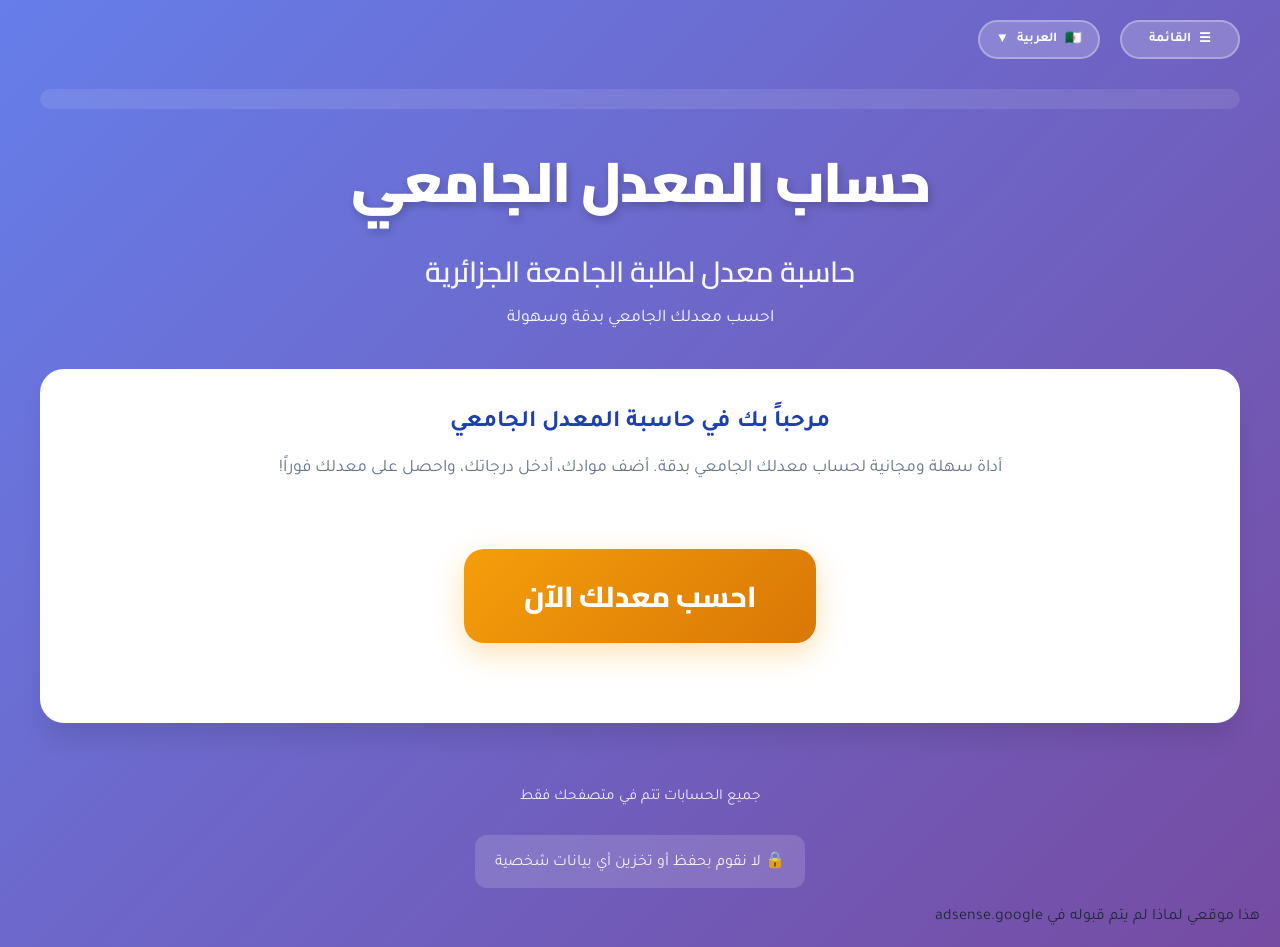
<file: index.html>
<!DOCTYPE html>
<html lang="ar" dir="rtl">
<head>
  <meta charset="UTF-8">
  <meta name="viewport" content="width=device-width, initial-scale=1.0">

  <title>حساب المعدل الجامعي بدقة | حاسبة معدل لطلبة الجامعة</title>

  <meta name="description"
        content="احسب معدلك الجامعي بسهولة ودقة حسب النظام الجامعي الجزائري. حاسبة معدل مجانية بدون تسجيل لطلبة الجامعة." />

  <meta name="keywords"
        content="حساب المعدل الجامعي, حاسبة المعدل الجامعي, حساب المعدل الجامعي الجزائر" />

  <meta name="robots" content="index, follow">

  <link rel="canonical" href="https://webetud.netlify.app/">

  <!-- Google Analytics -->
  <script async src="https://www.googletagmanager.com/gtag/js?id=G-VDDR0VK9GE"></script>
  <script>
      window.dataLayer = window.dataLayer || [];
      function gtag(){dataLayer.push(arguments);}
      gtag('js', new Date());
      gtag('config', 'G-VDDR0VK9GE');
  </script>
  <!-- Google Ads -->
  <script async src="https://pagead2.googlesyndication.com/pagead/js/adsbygoogle.js?client=ca-pub-7815335520625600"
   crossorigin="anonymous"></script>
  <link rel="preconnect" href="https://fonts.googleapis.com">
  <link rel="preconnect" href="https://fonts.gstatic.com" crossorigin>
  <link href="https://fonts.googleapis.com/css2?family=Tajawal:wght@300;400;500;700;800&family=Cairo:wght@300;400;600;700;900&display=swap" rel="stylesheet">
    <style>
        :root {
            --primary: #1e40af;
            --primary-dark: #1e3a8a;
            --primary-light: #3b82f6;
            --secondary: #0891b2;
            --accent: #f59e0b;
            --success: #10b981;
            --danger: #ef4444;
            --warning: #f59e0b;
            --bg-main: #f8fafc;
            --bg-card: #ffffff;
            --text-primary: #1e293b;
            --text-secondary: #64748b;
            --border: #e2e8f0;
            --shadow-sm: 0 1px 2px 0 rgb(0 0 0 / 0.05);
            --shadow-md: 0 4px 6px -1px rgb(0 0 0 / 0.1);
            --shadow-lg: 0 10px 15px -3px rgb(0 0 0 / 0.1);
            --shadow-xl: 0 20px 25px -5px rgb(0 0 0 / 0.1);
        }

        * {
            margin: 0;
            padding: 0;
            box-sizing: border-box;
        }

        body {
            font-family: 'Tajawal', sans-serif;
            background: linear-gradient(135deg, #667eea 0%, #764ba2 100%);
            min-height: 100vh;
            padding: 20px;
            color: var(--text-primary);
        }

        .container {
            max-width: 1200px;
            margin: 0 auto;
        }

        /* Top Bar - Navigation & Language */
        .top-bar {
            display: flex;
            justify-content: space-between;
            align-items: center;
            margin-bottom: 30px;
            flex-wrap: wrap;
            gap: 15px;
        }

        .nav-lang-container {
            display: flex;
            gap: 10px;
            flex-wrap: wrap;
        }

        /* Navigation */
        .navigation {
            position: relative;
            z-index: 100;
        }

        .nav-btn {
            background: rgba(255, 255, 255, 0.2);
            backdrop-filter: blur(10px);
            border: 2px solid rgba(255, 255, 255, 0.3);
            color: white;
            padding: 8px 16px;
            border-radius: 50px;
            font-family: 'Tajawal', sans-serif;
            font-weight: 600;
            cursor: pointer;
            display: flex;
            align-items: center;
            gap: 8px;
            transition: all 0.3s;
            min-width: 120px;
            justify-content: center;
        }

        .nav-btn:hover {
            background: rgba(255, 255, 255, 0.3);
            transform: scale(1.05);
        }

        .nav-dropdown {
            position: absolute;
            top: 100%;
            right: 0;
            margin-top: 5px;
            background: white;
            border-radius: 12px;
            box-shadow: var(--shadow-lg);
            overflow: hidden;
            display: none;
            min-width: 200px;
            z-index: 1000;
        }

        .nav-dropdown.show {
            display: block;
            animation: fadeInDown 0.3s ease-out;
        }

        .nav-option {
            padding: 12px 16px;
            display: flex;
            align-items: center;
            gap: 10px;
            cursor: pointer;
            transition: all 0.3s;
            color: var(--text-primary);
            border-bottom: 1px solid var(--border);
        }

        .nav-option:last-child {
            border-bottom: none;
        }

        .nav-option:hover {
            background: var(--bg-main);
        }

        /* Language Switcher */
        .language-switcher {
            position: relative;
            z-index: 100;
        }

        .lang-btn {
            background: rgba(255, 255, 255, 0.2);
            backdrop-filter: blur(10px);
            border: 2px solid rgba(255, 255, 255, 0.3);
            color: white;
            padding: 8px 16px;
            border-radius: 50px;
            font-family: 'Tajawal', sans-serif;
            font-weight: 600;
            cursor: pointer;
            display: flex;
            align-items: center;
            gap: 8px;
            transition: all 0.3s;
            min-width: 120px;
            justify-content: center;
        }

        .lang-btn:hover {
            background: rgba(255, 255, 255, 0.3);
            transform: scale(1.05);
        }

        .lang-dropdown {
            position: absolute;
            top: 100%;
            left: 0;
            margin-top: 5px;
            background: white;
            border-radius: 12px;
            box-shadow: var(--shadow-lg);
            overflow: hidden;
            display: none;
            min-width: 150px;
            z-index: 1000;
        }

        .lang-dropdown.show {
            display: block;
            animation: fadeInDown 0.3s ease-out;
        }

        .lang-option {
            padding: 12px 16px;
            display: flex;
            align-items: center;
            gap: 10px;
            cursor: pointer;
            transition: all 0.3s;
            color: var(--text-primary);
        }

        .lang-option:hover {
            background: var(--bg-main);
        }

        .lang-option.active {
            background: var(--primary);
            color: white;
        }

        /* Header */
        .header {
            text-align: center;
            margin-bottom: 40px;
            animation: fadeInDown 0.8s ease-out;
        }

        .header h1 {
            font-family: 'Cairo', sans-serif;
            font-size: clamp(2rem, 5vw, 3.5rem);
            font-weight: 900;
            color: white;
            text-shadow: 2px 4px 8px rgba(0,0,0,0.2);
            margin-bottom: 10px;
            letter-spacing: -1px;
        }

        .header h2 {
            font-family: 'Cairo', sans-serif;
            font-size: clamp(1.3rem, 3vw, 1.8rem);
            font-weight: 600;
            color: rgba(255,255,255,0.95);
            margin-bottom: 10px;
        }

        .header p {
            font-size: 1.1rem;
            color: rgba(255,255,255,0.95);
            font-weight: 400;
        }

        /* Info Pages */
        .info-page {
            display: none;
            animation: fadeIn 0.5s ease-out;
        }

        .info-page.active {
            display: block;
        }

        .info-content {
            background: var(--bg-card);
            border-radius: 24px;
            padding: 40px;
            box-shadow: var(--shadow-xl);
            margin-bottom: 30px;
        }

        .info-title {
            font-family: 'Cairo', sans-serif;
            font-size: 2rem;
            font-weight: 800;
            color: var(--primary);
            margin-bottom: 30px;
            text-align: center;
        }

        .info-text {
            font-size: 1.1rem;
            line-height: 1.8;
            color: var(--text-primary);
            margin-bottom: 20px;
        }

        .info-list {
            padding-right: 20px;
            margin: 20px 0;
        }

        .info-list li {
            margin-bottom: 10px;
            line-height: 1.6;
        }

        .contact-email {
            background: linear-gradient(135deg, var(--primary) 0%, var(--primary-dark) 100%);
            color: white;
            padding: 20px;
            border-radius: 12px;
            text-align: center;
            margin: 30px 0;
            font-size: 1.2rem;
        }

        .contact-email a {
            color: var(--accent);
            text-decoration: none;
            font-weight: 700;
        }

        .contact-email a:hover {
            text-decoration: underline;
        }

        /* Start Button */
        .start-container {
            text-align: center;
            animation: fadeIn 1s ease-out;
        }

        .start-btn {
            background: linear-gradient(135deg, #f59e0b 0%, #d97706 100%);
            color: white;
            border: none;
            padding: 20px 60px;
            border-radius: 20px;
            font-family: 'Cairo', sans-serif;
            font-size: 1.8rem;
            font-weight: 800;
            cursor: pointer;
            transition: all 0.3s cubic-bezier(0.4, 0, 0.2, 1);
            box-shadow: 0 10px 30px rgba(245, 158, 11, 0.3);
            margin: 40px 0;
        }

        .start-btn:hover {
            transform: translateY(-10px) scale(1.05);
            box-shadow: 0 20px 40px rgba(245, 158, 11, 0.4);
        }

        /* Main Card */
        .main-card {
            background: var(--bg-card);
            border-radius: 24px;
            padding: 40px;
            box-shadow: var(--shadow-xl);
            animation: fadeInUp 0.8s ease-out 0.2s both;
        }

        /* Description Section */
        .description-section {
            background: var(--bg-main);
            border-radius: 16px;
            padding: 25px;
            margin-top: 30px;
            border-left: 5px solid var(--primary);
            box-shadow: var(--shadow-md);
        }

        .description-section p {
            font-size: 1.1rem;
            line-height: 1.8;
            color: var(--text-primary);
            margin-bottom: 15px;
            text-align: justify;
        }

        .description-section p:last-child {
            margin-bottom: 0;
        }

        /* Calculator Section */
        .calculator-section {
            display: none;
            animation: fadeIn 0.5s ease-out;
        }

        .calculator-section.active {
            display: block;
        }

        .section-header {
            display: flex;
            justify-content: space-between;
            align-items: center;
            margin-bottom: 30px;
            flex-wrap: wrap;
            gap: 15px;
        }

        .section-title {
            font-family: 'Cairo', sans-serif;
            font-size: 2rem;
            font-weight: 800;
            color: var(--primary);
            display: flex;
            align-items: center;
            gap: 12px;
        }

        .back-btn {
            background: var(--text-secondary);
            color: white;
            border: none;
            padding: 12px 24px;
            border-radius: 12px;
            font-family: 'Tajawal', sans-serif;
            font-size: 1rem;
            font-weight: 600;
            cursor: pointer;
            transition: all 0.3s;
            display: flex;
            align-items: center;
            gap: 8px;
        }

        .back-btn:hover {
            background: var(--text-primary);
            transform: translateX(5px);
        }

        /* Subjects List */
        .subjects-container {
            margin-bottom: 30px;
        }

        .subject-card {
            background: var(--bg-main);
            border: 2px solid var(--border);
            border-radius: 16px;
            padding: 25px;
            margin-bottom: 20px;
            transition: all 0.3s;
            animation: slideInRight 0.4s ease-out backwards;
        }

        .subject-card:hover {
            border-color: var(--primary-light);
            box-shadow: var(--shadow-md);
        }

        .subject-header {
            display: grid;
            grid-template-columns: 2fr 1fr 2fr;
            gap: 15px;
            margin-bottom: 20px;
            align-items: end;
        }

        .form-group {
            display: flex;
            flex-direction: column;
            gap: 8px;
        }

        .form-group label {
            font-weight: 600;
            color: var(--text-primary);
            font-size: 0.95rem;
        }

        .form-group input,
        .form-group select {
            padding: 12px 16px;
            border: 2px solid var(--border);
            border-radius: 10px;
            font-family: 'Tajawal', sans-serif;
            font-size: 1rem;
            transition: all 0.3s;
            background: white;
        }

        .form-group input:focus,
        .form-group select:focus {
            outline: none;
            border-color: var(--primary);
            box-shadow: 0 0 0 3px rgba(30, 64, 175, 0.1);
        }

        .grades-grid {
            display: grid;
            grid-template-columns: repeat(auto-fit, minmax(150px, 1fr));
            gap: 15px;
            margin-top: 15px;
            padding-top: 15px;
            border-top: 1px solid var(--border);
        }

        .grade-input {
            display: flex;
            flex-direction: column;
            gap: 6px;
        }

        .grade-input label {
            font-size: 0.9rem;
            font-weight: 600;
            color: var(--text-secondary);
        }

        .grade-input input {
            padding: 10px 14px;
            border: 2px solid var(--border);
            border-radius: 8px;
            font-size: 1.1rem;
            font-weight: 600;
            text-align: center;
            transition: all 0.3s;
        }

        .grade-input input:focus {
            border-color: var(--secondary);
            box-shadow: 0 0 0 3px rgba(8, 145, 178, 0.1);
        }

        .subject-result {
            margin-top: 15px;
            padding: 15px;
            background: linear-gradient(135deg, #10b981 0%, #059669 100%);
            border-radius: 10px;
            text-align: center;
            color: white;
            font-size: 1.1rem;
            font-weight: 700;
            display: none;
        }

        .subject-result.show {
            display: block;
            animation: scaleIn 0.4s cubic-bezier(0.34, 1.56, 0.64, 1);
        }

        .delete-btn {
            background: var(--danger);
            color: white;
            border: none;
            padding: 10px 20px;
            border-radius: 8px;
            cursor: pointer;
            font-family: 'Tajawal', sans-serif;
            font-weight: 600;
            transition: all 0.3s;
            margin-top: 15px;
        }

        .delete-btn:hover {
            background: #dc2626;
            transform: scale(1.05);
        }

        /* Add Subject Button */
        .add-subject-btn {
            background: linear-gradient(135deg, var(--primary) 0%, var(--primary-dark) 100%);
            color: white;
            border: none;
            padding: 16px 32px;
            border-radius: 12px;
            font-family: 'Cairo', sans-serif;
            font-size: 1.1rem;
            font-weight: 700;
            cursor: pointer;
            width: 100%;
            transition: all 0.3s;
            display: flex;
            align-items: center;
            justify-content: center;
            gap: 10px;
        }

        .add-subject-btn:hover {
            transform: translateY(-2px);
            box-shadow: var(--shadow-lg);
        }

        /* Results Section */
        .results-section {
            background: linear-gradient(135deg, #6366f1 0%, #4f46e5 100%);
            border-radius: 16px;
            padding: 30px;
            margin-top: 30px;
            color: white;
            display: none;
        }

        .results-section.show {
            display: block;
            animation: fadeInUp 0.5s ease-out;
        }

        .final-gpa {
            text-align: center;
            margin-bottom: 20px;
        }

        .final-gpa h2 {
            font-family: 'Cairo', sans-serif;
            font-size: 1.5rem;
            font-weight: 700;
            margin-bottom: 10px;
            opacity: 0.95;
        }

        .gpa-value {
            font-size: 4rem;
            font-weight: 900;
            font-family: 'Cairo', sans-serif;
            text-shadow: 2px 4px 8px rgba(0,0,0,0.2);
            display: block;
            margin: 10px 0;
            transition: color 0.3s;
        }

        .gpa-value.pass {
            color: #10b981;
        }

        .gpa-value.fail {
            color: #ef4444;
        }

        .gpa-scale {
            font-size: 1rem;
            opacity: 0.9;
        }

        .subjects-summary {
            display: grid;
            grid-template-columns: repeat(auto-fit, minmax(200px, 1fr));
            gap: 15px;
            margin-top: 20px;
        }

        .summary-item {
            background: rgba(255,255,255,0.15);
            backdrop-filter: blur(10px);
            padding: 15px;
            border-radius: 10px;
            text-align: center;
        }

        .summary-item strong {
            display: block;
            font-size: 0.9rem;
            opacity: 0.9;
            margin-bottom: 5px;
        }

        .summary-item span {
            font-size: 1.5rem;
            font-weight: 700;
        }

        .calculate-btn {
            background: var(--accent);
            color: white;
            border: none;
            padding: 16px 40px;
            border-radius: 12px;
            font-family: 'Cairo', sans-serif;
            font-size: 1.2rem;
            font-weight: 700;
            cursor: pointer;
            width: 100%;
            margin-top: 20px;
            transition: all 0.3s;
            box-shadow: var(--shadow-md);
        }

        .calculate-btn:hover {
            background: #d97706;
            transform: translateY(-2px);
            box-shadow: var(--shadow-lg);
        }

        .reset-btn {
            background: transparent;
            color: white;
            border: 2px solid white;
            padding: 12px 30px;
            border-radius: 10px;
            font-family: 'Tajawal', sans-serif;
            font-weight: 600;
            cursor: pointer;
            margin-top: 15px;
            transition: all 0.3s;
        }

        .reset-btn:hover {
            background: white;
            color: var(--primary);
        }

        /* Footer */
        .footer {
            text-align: center;
            margin-top: 40px;
            padding: 20px;
            color: rgba(255,255,255,0.9);
            animation: fadeIn 1s ease-out 0.5s both;
        }

        .footer p {
            font-size: 0.95rem;
            line-height: 1.8;
            margin-bottom: 10px;
        }

        .privacy-note {
            background: rgba(255,255,255,0.15);
            backdrop-filter: blur(10px);
            border-radius: 12px;
            padding: 15px 20px;
            margin-top: 15px;
            display: inline-block;
        }

        /* Ads Container */
        .ads-container {
            text-align: center;
            margin: 20px 0;
            padding: 10px;
            background: rgba(255, 255, 255, 0.1);
            border-radius: 12px;
            backdrop-filter: blur(10px);
        }

        /* Animations */
        @keyframes fadeInDown {
            from {
                opacity: 0;
                transform: translateY(-30px);
            }
            to {
                opacity: 1;
                transform: translateY(0);
            }
        }

        @keyframes fadeInUp {
            from {
                opacity: 0;
                transform: translateY(30px);
            }
            to {
                opacity: 1;
                transform: translateY(0);
            }
        }

        @keyframes fadeIn {
            from {
                opacity: 0;
            }
            to {
                opacity: 1;
            }
        }

        @keyframes slideInRight {
            from {
                opacity: 0;
                transform: translateX(-20px);
            }
            to {
                opacity: 1;
                transform: translateX(0);
            }
        }

        @keyframes scaleIn {
            from {
                opacity: 0;
                transform: scale(0.9);
            }
            to {
                opacity: 1;
                transform: scale(1);
            }
        }

        /* Responsive */
        @media (max-width: 768px) {
            body {
                padding: 15px;
            }

            .top-bar {
                flex-direction: column;
                align-items: stretch;
                gap: 10px;
            }

            .nav-lang-container {
                flex-direction: column;
                width: 100%;
            }

            .navigation, .language-switcher {
                width: 100%;
            }

            .nav-btn, .lang-btn {
                width: 100%;
                justify-content: center;
                min-width: auto;
            }

            .nav-dropdown {
                width: 100%;
                right: 0;
            }

            .lang-dropdown {
                width: 100%;
                left: 0;
            }

            .main-card {
                padding: 25px;
                border-radius: 16px;
            }

            .subject-header {
                grid-template-columns: 1fr;
            }

            .gpa-value {
                font-size: 3rem;
            }

            .section-header {
                flex-direction: column;
                align-items: flex-start;
            }

            .info-content {
                padding: 25px;
            }

            .start-btn {
                padding: 16px 40px;
                font-size: 1.5rem;
            }

            .description-section {
                padding: 20px;
            }
        }

        @media (min-width: 769px) and (max-width: 1024px) {
            .top-bar {
                flex-direction: row;
                justify-content: space-between;
            }

            .nav-lang-container {
                flex-direction: row;
                gap: 15px;
            }

            .nav-btn, .lang-btn {
                min-width: 140px;
            }
        }

        @media (min-width: 1025px) {
            .nav-lang-container {
                flex-direction: row;
                gap: 20px;
            }
        }
    </style>
</head>
<body>
    <div class="container">
        <!-- Top Bar - Navigation & Language -->
        <div class="top-bar">
            <div class="nav-lang-container">
                <!-- Navigation -->
                <div class="navigation">
                    <button class="nav-btn" onclick="toggleNavDropdown()">
                        <span>☰</span>
                        <span id="navMenuText">القائمة</span>
                    </button>
                    <div class="nav-dropdown" id="navDropdown">
                        <div class="nav-option" onclick="showHome()">
                            <span>🏠</span>
                            <span id="navHomeText">الرئيسية</span>
                        </div>
                        <div class="nav-option" onclick="showPrivacyPolicy()">
                            <span>🔒</span>
                            <span id="navPrivacyText">سياسة الخصوصية</span>
                        </div>
                        <div class="nav-option" onclick="showAboutUs()">
                            <span>👥</span>
                            <span id="navAboutText">من نحن</span>
                        </div>
                        <div class="nav-option" onclick="showContactUs()">
                            <span>📧</span>
                            <span id="navContactText">اتصل بنا</span>
                        </div>
                    </div>
                </div>

                <!-- Language Switcher -->
                <div class="language-switcher">
                    <button class="lang-btn" onclick="toggleLanguageDropdown()">
                        <span id="currentLangFlag">🇩🇿</span>
                        <span id="currentLangName">العربية</span>
                        <span>▼</span>
                    </button>
                    <div class="lang-dropdown" id="langDropdown">
                        <div class="lang-option active" onclick="changeLanguage('ar')">
                            <span>🇩🇿</span>
                            <span>العربية</span>
                        </div>
                        <div class="lang-option" onclick="changeLanguage('en')">
                            <span>🇬🇧</span>
                            <span>English</span>
                        </div>
                        <div class="lang-option" onclick="changeLanguage('fr')">
                            <span>🇲🇫</span>
                            <span>Français</span>
                        </div>
                    </div>
                </div>
            </div>
        </div>

        <!-- Ads Container -->
        <div class="ads-container">
            <!-- Ads will be displayed here by Google AdSense -->
        </div>

        <div class="header">
            <h1>حساب المعدل الجامعي</h1>
            <h2>حاسبة معدل لطلبة الجامعة الجزائرية</h2>
            <p id="headerSubtitle">احسب معدلك الجامعي بدقة وسهولة</p>
        </div>

        <div class="main-card">
            <!-- Home Section -->
            <div id="homeSection" class="info-page active">
                <div class="start-container">
                    <h2 id="welcomeText" style="color: var(--primary); margin-bottom: 20px;">مرحباً بك في حاسبة المعدل الجامعي</h2>
                    <p id="instructionText" style="color: var(--text-secondary); margin-bottom: 30px; font-size: 1.1rem;">
                        أداة سهلة ومجانية لحساب معدلك الجامعي بدقة. أضف موادك، أدخل درجاتك، واحصل على معدلك فوراً!
                    </p>
                    <button class="start-btn" onclick="startCalculator()" id="startButton">
                        احسب معدلك الآن
                    </button>
                </div>
            </div>

            <!-- Privacy Policy Page -->
            <div id="privacyPolicyPage" class="info-page">
                <div class="info-content">
                    <h2 class="info-title" id="privacyTitle">سياسة الخصوصية</h2>
                    <p class="info-text" id="privacyText1">
                        نحن في حاسبة المعدل الجامعي نحرص على خصوصيتك ونلتزم بحماية بياناتك الشخصية. توضح سياسة الخصوصية هذه كيفية جمع واستخدام وحماية معلوماتك.
                    </p>
                    <p class="info-text" id="privacyText2">
                        <strong>معلومات لا نجمعها:</strong>
                    </p>
                    <ul class="info-list" id="privacyList1">
                        <li>لا نطلب أو نخزن أي معلومات شخصية (الاسم، البريد الإلكتروني، رقم الهاتف)</li>
                        <li>لا نستخدم ملفات تعريف الارتباط (Cookies) للتتبع</li>
                        <li>لا نشارك بياناتك مع أي أطراف ثالثة</li>
                    </ul>
                    <p class="info-text" id="privacyText3">
                        <strong>معلومات نحتفظ بها محلياً:</strong>
                    </p>
                    <ul class="info-list" id="privacyList2">
                        <li>بيانات المواد والدرجات التي تدخلها (يتم حفظها في متصفحك فقط)</li>
                        <li>تفضيلات اللغة (يتم حفظها في متصفحك فقط)</li>
                        <li>جميع البيانات محفوظة على جهازك ولا تصل إلينا أبداً</li>
                    </ul>
                    <p class="info-text" id="privacyText4">
                        <strong>التزامنا بحماية خصوصيتك:</strong><br>
                        التطبيق يعمل بالكامل على جهازك دون الحاجة إلى إرسال أي بيانات إلى خوادم خارجية. يمكنك استخدام التطبيق بثقة تامة بأن خصوصيتك محمية.
                    </p>
                    <p class="info-text" id="privacyText5">
                        إذا كان لديك أي استفسارات حول سياسة الخصوصية، يمكنك التواصل معنا عبر البريد الإلكتروني.
                    </p>
                    <button class="back-btn" onclick="showHome()" id="privacyBackBtn">
                        ← العودة للرئيسية
                    </button>
                </div>
            </div>

            <!-- About Us Page -->
            <div id="aboutUsPage" class="info-page">
                <div class="info-content">
                    <h2 class="info-title" id="aboutTitle">من نحن</h2>
                    <p class="info-text" id="aboutText1">
                        مرحباً بكم في <strong>حاسبة المعدل الجامعي</strong>، أداة مجانية صممناها خصيصاً لطلاب الجامعات لتسهيل عملية حساب المعدلات الفصلية والسنوية.
                    </p>
                    <p class="info-text" id="aboutText2">
                        <strong>رسالتنا:</strong>
                    </p>
                    <ul class="info-list" id="aboutList1">
                        <li>توفير أداة سهلة ومجانية لحساب المعدلات</li>
                        <li>مساعدة الطلاب على تتبع أدائهم الأكاديمي</li>
                        <li>تقديم واجهة بسيطة وسهلة الاستخدام</li>
                        <li>ضمان دقة الحسابات وسرعتها</li>
                    </ul>
                    <p class="info-text" id="aboutText3">
                        <strong>مميزات التطبيق:</strong>
                    </p>
                    <ul class="info-list" id="aboutList2">
                        <li>حساب دقيق للمعدلات بناءً على نظام المعاملات</li>
                        <li>دعم أنواع مختلفة من التقييم (اختبار، TD، TP)</li>
                        <li>حفظ تلقائي للبيانات على جهازك</li>
                        <li>واجهة متعددة اللغات (عربية، إنجليزية، فرنسية)</li>
                        <li>تصميم متجاوب يعمل على جميع الأجهزة</li>
                        <li>استخدام مجاني بالكامل دون إعلانات</li>
                    </ul>
                    <p class="info-text" id="aboutText4">
                        نحن فريق من المطورين نؤمن بأهمية التعليم ونسعى لتقديم أدوات مفيدة للطلاب. هدفنا هو جعل تجربة حساب المعدلات أسهل وأكثر فعالية.
                    </p>
                    <button class="back-btn" onclick="showHome()" id="aboutBackBtn">
                        ← العودة للرئيسية
                    </button>
                </div>
            </div>

            <!-- Contact Us Page -->
            <div id="contactUsPage" class="info-page">
                <div class="info-content">
                    <h2 class="info-title" id="contactTitle">اتصل بنا</h2>
                    <p class="info-text" id="contactText1">
                        نحن هنا لمساعدتك! إذا كان لديك أي استفسارات، اقتراحات، أو مشاكل في استخدام التطبيق، لا تتردد في التواصل معنا.
                    </p>
                    <div class="contact-email">
                        <p id="contactText2">البريد الإلكتروني:</p>
                        <p>
                            <a href="mailto:webetud1@gmail.com" id="contactEmail">webetud1@gmail.com</a>
                        </p>
                    </div>
                    <p class="info-text" id="contactText3">
                        <strong>نوع الاستفسارات التي يمكننا مساعدتك بها:</strong>
                    </p>
                    <ul class="info-list" id="contactList1">
                        <li>مشاكل تقنية في استخدام التطبيق</li>
                        <li>اقتراحات لتطوير التطبيق وتحسينه</li>
                        <li>أسئلة حول كيفية استخدام الحاسبة</li>
                        <li>استفسارات حول سياسة الخصوصية</li>
                        <li>تعاون أو شراكات</li>
                    </ul>
                    <p class="info-text" id="contactText4">
                        نحن نحرص على الرد على جميع رسائلكم في أقرب وقت ممكن. نشكركم على استخدام تطبيق حاسبة المعدل الجامعي ونأمل أن يكون مفيداً لكم في مسيرتكم الأكاديمية.
                    </p>
                    <button class="back-btn" onclick="showHome()" id="contactBackBtn">
                        ← العودة للرئيسية
                    </button>
                </div>
            </div>

            <!-- Calculator Section -->
            <div id="calculatorSection" class="calculator-section">
                <div class="section-header">
                    <h2 class="section-title" id="calculatorTitle">
                        <span>📊</span>
                        <span id="specialtyName">حاسبة المعدل الجامعي</span>
                    </h2>
                    <button class="back-btn" onclick="showHome()" id="backButton">
                        ← العودة للرئيسية
                    </button>
                </div>

                <div id="subjectsContainer" class="subjects-container">
                    <!-- Subjects will be added here dynamically -->
                </div>

                <button class="add-subject-btn" onclick="addSubject()" id="addSubjectButton">
                    <span style="font-size: 1.5rem;">+</span>
                    <span>إضافة مادة جديدة</span>
                </button>

                <button class="calculate-btn" onclick="calculateGPA()" id="calculateButton">
                    احسب المعدل العام
                </button>

                <div id="resultsSection" class="results-section">
                    <div class="final-gpa">
                        <h2 id="finalGPATitle">المعدل العام الخاص بك</h2>
                        <span class="gpa-value" id="gpaValue">0.00</span>
                        <span class="gpa-scale" id="gpaScale">من 20</span>
                    </div>
                    <div class="subjects-summary">
                        <div class="summary-item">
                            <strong id="totalSubjectsLabel">عدد المواد</strong>
                            <span id="totalSubjects">0</span>
                        </div>
                        <div class="summary-item">
                            <strong id="totalCoeffLabel">مجموع المعاملات</strong>
                            <span id="totalCoefficients">0</span>
                        </div>
                    </div>
                    <button class="reset-btn" onclick="resetCalculator()" id="resetButton">
                        إعادة الحساب
                    </button>
                </div>

                <!-- Description Section under Calculator -->
                <div class="description-section">
                    <p>
                        يتيح لك هذا الموقع حساب المعدل الجامعي بدقة وفق نظام التقييم المعتمد
                        في الجامعات الجزائرية، سواء كانت المواد تعتمد على الامتحان فقط
                        أو على الامتحان مع الأعمال الموجهة TD أو التطبيقية TP.
                    </p>

                    <p>
                        الحاسبة مجانية، سهلة الاستعمال، ولا تتطلب أي تسجيل.
                        ما عليك إلا إدخال علاماتك لتحصل على المعدل النهائي فورًا.
                    </p>
                </div>
            </div>
        </div>

        <div class="footer">
            <p id="footerText">جميع الحسابات تتم في متصفحك فقط</p>
            <div class="privacy-note">
                <span>🔒</span>
                <span id="privacyText">لا نقوم بحفظ أو تخزين أي بيانات شخصية</span>
            </div>
        </div>
    </div>

    <script>
        // Language Data
        const translations = {
            ar: {
                // Navigation
                navMenuText: "القائمة",
                navHomeText: "الرئيسية",
                navPrivacyText: "سياسة الخصوصية",
                navAboutText: "من نحن",
                navContactText: "اتصل بنا",
                
                // Header
                headerTitle: "حساب المعدل الجامعي",
                headerSubtitle: "حاسبة معدل لطلبة الجامعة الجزائرية",
                welcomeText: "مرحباً بك في حاسبة المعدل الجامعي",
                instructionText: "أداة سهلة ومجانية لحساب معدلك الجامعي بدقة. أضف موادك، أدخل درجاتك، واحصل على معدلك فوراً!",
                startButton: "احسب معدلك الآن",
                
                // Privacy Policy
                privacyTitle: "سياسة الخصوصية",
                privacyText1: "نحن في حاسبة المعدل الجامعي نحرص على خصوصيتك ونلتزم بحماية بياناتك الشخصية. توضح سياسة الخصوصية هذه كيفية جمع واستخدام وحماية معلوماتك.",
                privacyText2: "معلومات لا نجمعها:",
                privacyList1: [
                    "لا نطلب أو نخزن أي معلومات شخصية (الاسم، البريد الإلكتروني، رقم الهاتف)",
                    "لا نستخدم ملفات تعريف الارتباط (Cookies) للتتبع",
                    "لا نشارك بياناتك مع أي أطراف ثالثة"
                ],
                privacyText3: "معلومات نحتفظ بها محلياً:",
                privacyList2: [
                    "بيانات المواد والدرجات التي تدخلها (يتم حفظها في متصفحك فقط)",
                    "تفضيلات اللغة (يتم حفظها في متصفحك فقط)",
                    "جميع البيانات محفوظة على جهازك ولا تصل إلينا أبداً"
                ],
                privacyText4: "التزامنا بحماية خصوصيتك: التطبيق يعمل بالكامل على جهازك دون الحاجة إلى إرسال أي بيانات إلى خوادم خارجية. يمكنك استخدام التطبيق بثقة تامة بأن خصوصيتك محمية.",
                privacyText5: "إذا كان لديك أي استفسارات حول سياسة الخصوصية، يمكنك التواصل معنا عبر البريد الإلكتروني.",
                privacyBackBtn: "← العودة للرئيسية",
                
                // About Us
                aboutTitle: "من نحن",
                aboutText1: "مرحباً بكم في حاسبة المعدل الجامعي، أداة مجانية صممناها خصيصاً لطلاب الجامعات لتسهيل عملية حساب المعدلات الفصلية والسنوية.",
                aboutText2: "رسالتنا:",
                aboutList1: [
                    "توفير أداة سهلة ومجانية لحساب المعدلات",
                    "مساعدة الطلاب على تتبع أدائهم الأكاديمي",
                    "تقديم واجهة بسيطة وسهلة الاستخدام",
                    "ضمان دقة الحسابات وسرعتها"
                ],
                aboutText3: "مميزات التطبيق:",
                aboutList2: [
                    "حساب دقيق للمعدلات بناءً على نظام المعاملات",
                    "دعم أنواع مختلفة من التقييم (اختبار، TD، TP)",
                    "حفظ تلقائي للبيانات على جهازك",
                    "واجهة متعددة اللغات (عربية، إنجليزية، فرنسية)",
                    "تصميم متجاوب يعمل على جميع الأجهزة",
                    "استخدام مجاني بالكامل دون إعلانات"
                ],
                aboutText4: "نحن فريق من المطورين نؤمن بأهمية التعليم ونسعى لتقديم أدوات مفيدة للطلاب. هدفنا هو جعل تجربة حساب المعدلات أسهل وأكثر فعالية.",
                aboutBackBtn: "← العودة للرئيسية",
                
                // Contact Us
                contactTitle: "اتصل بنا",
                contactText1: "نحن هنا لمساعدتك! إذا كان لديك أي استفسارات، اقتراحات، أو مشاكل في استخدام التطبيق، لا تتردد في التواصل معنا.",
                contactText2: "البريد الإلكتروني:",
                contactEmail: "webetud1@gmail.com",
                contactText3: "نوع الاستفسارات التي يمكننا مساعدتك بها:",
                contactList1: [
                    "مشاكل تقنية في استخدام التطبيق",
                    "اقتراحات لتطوير التطبيق وتحسينه",
                    "أسئلة حول كيفية استخدام الحاسبة",
                    "استفسارات حول سياسة الخصوصية",
                    "تعاون أو شراكات"
                ],
                contactText4: "نحن نحرص على الرد على جميع رسائلكم في أقرب وقت ممكن. نشكركم على استخدام تطبيق حاسبة المعدل الجامعي ونأمل أن يكون مفيداً لكم في مسيرتكم الأكاديمية.",
                contactBackBtn: "← العودة للرئيسية",
                
                // Calculator
                calculatorTitle: "حاسبة المعدل الجامعي",
                backButton: "← العودة للرئيسية",
                addSubjectButton: "إضافة مادة جديدة",
                calculateButton: "احسب المعدل العام",
                finalGPATitle: "المعدل العام الخاص بك",
                gpaScale: "من 20",
                totalSubjectsLabel: "عدد المواد",
                totalCoeffLabel: "مجموع المعاملات",
                resetButton: "إعادة الحساب",
                
                // Calculator Form
                subjectNamePlaceholder: "المادة",
                coefficientLabel: "المعامل",
                evaluationLabel: "نوع التقييم",
                examOption: "اختبار فقط",
                examTDOption: "اختبار + TD",
                examTPOption: "اختبار + TP",
                examTDTPOption: "اختبار + TD + TP",
                examGradeLabel: "نقطة الاختبار (100%)",
                examGradeLabel60: "نقطة الاختبار (60%)",
                tdGradeLabel: "نقطة TD (40%)",
                tpGradeLabel: "نقطة TP (40%)",
                tdGradeLabel2: "نقطة TD (20%)",
                tpGradeLabel2: "نقطة TP (20%)",
                deleteButton: "🗑️ حذف المادة",
                confirmReset: "هل تريد حذف جميع المواد؟",
                
                // Footer
                footerText: "جميع الحسابات تتم في متصفحك فقط",
                privacyText: "لا نقوم بحفظ أو تخزين أي بيانات شخصية",
                
                // Description Section
                descriptionText1: "يتيح لك هذا الموقع حساب المعدل الجامعي بدقة وفق نظام التقييم المعتمد في الجامعات الجزائرية، سواء كانت المواد تعتمد على الامتحان فقط أو على الامتحان مع الأعمال الموجهة TD أو التطبيقية TP.",
                descriptionText2: "الحاسبة مجانية، سهلة الاستعمال، ولا تتطلب أي تسجيل. ما عليك إلا إدخال علاماتك لتحصل على المعدل النهائي فورًا."
            },
            en: {
                // Navigation
                navMenuText: "Menu",
                navHomeText: "Home",
                navPrivacyText: "Privacy Policy",
                navAboutText: "About Us",
                navContactText: "Contact Us",
                
                // Header
                headerTitle: "University GPA Calculation",
                headerSubtitle: "GPA Calculator for Algerian University Students",
                welcomeText: "Welcome to University GPA Calculator",
                instructionText: "Easy and free tool to calculate your university GPA accurately. Add your subjects, enter your grades, and get your GPA instantly!",
                startButton: "Calculate Your GPA Now",
                
                // Privacy Policy
                privacyTitle: "Privacy Policy",
                privacyText1: "At University GPA Calculator, we value your privacy and are committed to protecting your personal data. This privacy policy explains how we collect, use, and protect your information.",
                privacyText2: "Information we do NOT collect:",
                privacyList1: [
                    "We do not request or store any personal information (name, email, phone number)",
                    "We do not use tracking cookies",
                    "We do not share your data with any third parties"
                ],
                privacyText3: "Information we store locally:",
                privacyList2: [
                    "Subject and grade data you enter (stored only in your browser)",
                    "Language preferences (stored only in your browser)",
                    "All data is saved on your device and never reaches us"
                ],
                privacyText4: "Our commitment to your privacy: The application works entirely on your device without sending any data to external servers. You can use the application with full confidence that your privacy is protected.",
                privacyText5: "If you have any questions about the privacy policy, you can contact us via email.",
                privacyBackBtn: "← Back to Home",
                
                // About Us
                aboutTitle: "About Us",
                aboutText1: "Welcome to University GPA Calculator, a free tool we designed specifically for university students to facilitate calculating semester and annual GPAs.",
                aboutText2: "Our mission:",
                aboutList1: [
                    "Provide an easy and free GPA calculation tool",
                    "Help students track their academic performance",
                    "Offer a simple and user-friendly interface",
                    "Ensure calculation accuracy and speed"
                ],
                aboutText3: "Application features:",
                aboutList2: [
                    "Accurate GPA calculation based on coefficient system",
                    "Support for different evaluation types (Exam, TD, TP)",
                    "Automatic data saving on your device",
                    "Multi-language interface (Arabic, English, French)",
                    "Responsive design that works on all devices",
                    "Completely free use without ads"
                ],
                aboutText4: "We are a team of developers who believe in the importance of education and strive to provide useful tools for students. Our goal is to make the GPA calculation experience easier and more effective.",
                aboutBackBtn: "← Back to Home",
                
                // Contact Us
                contactTitle: "Contact Us",
                contactText1: "We are here to help! If you have any inquiries, suggestions, or problems using the application, do not hesitate to contact us.",
                contactText2: "Email:",
                contactEmail: "webetud1@gmail.com",
                contactText3: "Types of inquiries we can help with:",
                contactList1: [
                    "Technical problems using the application",
                    "Suggestions for developing and improving the application",
                    "Questions about how to use the calculator",
                    "Inquiries about privacy policy",
                    "Collaboration or partnerships"
                ],
                contactText4: "We strive to respond to all your messages as soon as possible. Thank you for using the University GPA Calculator and we hope it is useful for your academic journey.",
                contactBackBtn: "← Back to Home",
                
                // Calculator
                calculatorTitle: "University GPA Calculator",
                backButton: "← Back to Home",
                addSubjectButton: "Add New Subject",
                calculateButton: "Calculate Overall GPA",
                finalGPATitle: "Your Overall GPA",
                gpaScale: "out of 20",
                totalSubjectsLabel: "Total Subjects",
                totalCoeffLabel: "Total Coefficients",
                resetButton: "Reset Calculator",
                
                // Calculator Form
                subjectNamePlaceholder: "Subject",
                coefficientLabel: "Coefficient",
                evaluationLabel: "Evaluation Type",
                examOption: "Exam only",
                examTDOption: "Exam + TD",
                examTPOption: "Exam + TP",
                examTDTPOption: "Exam + TD + TP",
                examGradeLabel: "Exam Grade (100%)",
                examGradeLabel60: "Exam Grade (60%)",
                tdGradeLabel: "TD Grade (40%)",
                tpGradeLabel: "TP Grade (40%)",
                tdGradeLabel2: "TD Grade (20%)",
                tpGradeLabel2: "TP Grade (20%)",
                deleteButton: "🗑️ Delete Subject",
                confirmReset: "Do you want to delete all subjects?",
                
                // Footer
                footerText: "All calculations are done in your browser only",
                privacyText: "We do not save or store any personal data",
                
                // Description Section
                descriptionText1: "This site allows you to accurately calculate your university GPA according to the evaluation system adopted in Algerian universities, whether the subjects depend on the exam only or on the exam with directed work (TD) or practical work (TP).",
                descriptionText2: "The calculator is free, easy to use, and does not require any registration. All you have to do is enter your grades to get the final average immediately."
            },
            fr: {
                // Navigation
                navMenuText: "Menu",
                navHomeText: "Accueil",
                navPrivacyText: "Politique de Confidentialité",
                navAboutText: "À Propos",
                navContactText: "Contactez-Nous",
                
                // Header
                headerTitle: "Calcul de Moyenne Universitaire",
                headerSubtitle: "Calculateur de Moyenne pour Étudiants Algériens",
                welcomeText: "Bienvenue au Calculateur de Moyenne Universitaire",
                instructionText: "Outil facile et gratuit pour calculer votre moyenne universitaire avec précision. Ajoutez vos matières, entrez vos notes et obtenez votre moyenne instantanément !",
                startButton: "Calculez Votre Moyenne Maintenant",
                
                // Privacy Policy
                privacyTitle: "Politique de Confidentialité",
                privacyText1: "Chez Calculateur de Moyenne Universitaire, nous accordons de l'importance à votre vie privée et nous nous engageons à protéger vos données personnelles. Cette politique de confidentialité explique comment nous collectons, utilisons et protégeons vos informations.",
                privacyText2: "Informations que nous NE collectons PAS :",
                privacyList1: [
                    "Nous ne demandons ni ne stockons aucune information personnelle (nom, email, numéro de téléphone)",
                    "Nous n'utilisons pas de cookies de suivi",
                    "Nous ne partageons pas vos données avec des tiers"
                ],
                privacyText3: "Informations que nous stockons localement :",
                privacyList2: [
                    "Données des matières et notes que vous entrez (stockées uniquement dans votre navigateur)",
                    "Préférences linguistiques (stockées uniquement dans votre navigateur)",
                    "Toutes les données sont enregistrées sur votre appareil et ne nous parviennent jamais"
                ],
                privacyText4: "Notre engagement envers votre vie privée : L'application fonctionne entièrement sur votre appareil sans envoyer de données à des serveurs externes. Vous pouvez utiliser l'application en toute confiance, sachant que votre vie privée est protégée.",
                privacyText5: "Si vous avez des questions concernant la politique de confidentialité, vous pouvez nous contacter par email.",
                privacyBackBtn: "← Retour à l'Accueil",
                
                // About Us
                aboutTitle: "À Propos de Nous",
                aboutText1: "Bienvenue au Calculateur de Moyenne Universitaire, un outil gratuit que nous avons conçu spécifiquement pour les étudiants universitaires afin de faciliter le calcul des moyennes semestrielles et annuelles.",
                aboutText2: "Notre mission :",
                aboutList1: [
                    "Fournir un outil de calcul de moyenne facile et gratuit",
                    "Aider les étudiants à suivre leur performance académique",
                    "Offrir une interface simple et conviviale",
                    "Garantir la précision et la rapidité des calculs"
                ],
                aboutText3: "Fonctionnalités de l'application :",
                aboutList2: [
                    "Calcul précis des moyennes basé sur le système de coefficients",
                    "Prise en charge de différents types d'évaluation (Examen, TD, TP)",
                    "Sauvegarde automatique des données sur votre appareil",
                    "Interface multilingue (Arabe, Anglais, Français)",
                    "Design responsive fonctionnant sur tous les appareils",
                    "Utilisation complètement gratuite sans publicités"
                ],
                aboutText4: "Nous sommes une équipe de développeurs qui croient en l'importance de l'éducation et s'efforcent de fournir des outils utiles aux étudiants. Notre objectif est de rendre l'expérience de calcul des moyennes plus facile et plus efficace.",
                aboutBackBtn: "← Retour à l'Accueil",
                
                // Contact Us
                contactTitle: "Contactez-Nous",
                contactText1: "Nous sommes là pour vous aider ! Si vous avez des questions, des suggestions ou des problèmes d'utilisation de l'application, n'hésitez pas à nous contacter.",
                contactText2: "Email :",
                contactEmail: "webetud1@gmail.com",
                contactText3: "Types de questions pour lesquelles nous pouvons vous aider :",
                contactList1: [
                    "Problèmes techniques d'utilisation de l'application",
                    "Suggestions pour développer et améliorer l'application",
                    "Questions sur l'utilisation du calculateur",
                    "Questions sur la politique de confidentialité",
                    "Collaborations ou partenariats"
                ],
                contactText4: "Nous nous efforçons de répondre à tous vos messages dès que possible. Merci d'utiliser le Calculateur de Moyenne Universitaire et nous espérons qu'il vous sera utile dans votre parcours académique.",
                contactBackBtn: "← Retour à l'Accueil",
                
                // Calculator
                calculatorTitle: "Calculateur de Moyenne Universitaire",
                backButton: "← Retour à l'Accueil",
                addSubjectButton: "Ajouter une Nouvelle Matière",
                calculateButton: "Calculer la Moyenne Générale",
                finalGPATitle: "Votre Moyenne Générale",
                gpaScale: "sur 20",
                totalSubjectsLabel: "Nombre de Matières",
                totalCoeffLabel: "Somme des Coefficients",
                resetButton: "Réinitialiser le Calculateur",
                
                // Calculator Form
                subjectNamePlaceholder: "Matière",
                coefficientLabel: "Coefficient",
                evaluationLabel: "Type d'Évaluation",
                examOption: "Examen seulement",
                examTDOption: "Examen + TD",
                examTPOption: "Examen + TP",
                examTDTPOption: "Examen + TD + TP",
                examGradeLabel: "Note d'Examen (100%)",
                examGradeLabel60: "Note d'Examen (60%)",
                tdGradeLabel: "Note de TD (40%)",
                tpGradeLabel: "Note de TP (40%)",
                tdGradeLabel2: "Note de TD (20%)",
                tpGradeLabel2: "Note de TP (20%)",
                deleteButton: "🗑️ Supprimer la Matière",
                confirmReset: "Voulez-vous supprimer toutes les matières ?",
                
                // Footer
                footerText: "Tous les calculs sont effectués uniquement dans votre navigateur",
                privacyText: "Nous ne sauvegardons ni ne stockons aucune donnée personnelle",
                
                // Description Section
                descriptionText1: "Ce site vous permet de calculer avec précision votre moyenne universitaire selon le système d'évaluation adopté dans les universités algériennes, que les matières dépendent uniquement de l'examen ou de l'examen avec travaux dirigés (TD) ou travaux pratiques (TP).",
                descriptionText2: "La calculatrice est gratuite, facile à utiliser et ne nécessite aucune inscription. Il vous suffit d'entrer vos notes pour obtenir la moyenne finale immédiatement."
            }
        };

        let currentLanguage = 'ar';
        let subjectCounter = 0;
        let saveTimeout = null;

        // Navigation Functions
        function toggleNavDropdown() {
            const dropdown = document.getElementById('navDropdown');
            dropdown.classList.toggle('show');
        }

        function showHome() {
            // Hide all pages
            document.querySelectorAll('.info-page, .calculator-section').forEach(page => {
                page.classList.remove('active');
                page.style.display = 'none';
            });
            
            // Show home page
            document.getElementById('homeSection').classList.add('active');
            document.getElementById('homeSection').style.display = 'block';
            
            // Close dropdown
            document.getElementById('navDropdown').classList.remove('show');
        }

        function showPrivacyPolicy() {
            showPage('privacyPolicyPage');
        }

        function showAboutUs() {
            showPage('aboutUsPage');
        }

        function showContactUs() {
            showPage('contactUsPage');
        }

        function showPage(pageId) {
            // Hide all pages
            document.querySelectorAll('.info-page, .calculator-section').forEach(page => {
                page.classList.remove('active');
                page.style.display = 'none';
            });
            
            // Show requested page
            document.getElementById(pageId).classList.add('active');
            document.getElementById(pageId).style.display = 'block';
            
            // Close dropdown
            document.getElementById('navDropdown').classList.remove('show');
        }

        // Language Functions
        function toggleLanguageDropdown() {
            const dropdown = document.getElementById('langDropdown');
            dropdown.classList.toggle('show');
        }

        function changeLanguage(lang) {
            currentLanguage = lang;
            
            // Update active state in dropdown
            document.querySelectorAll('.lang-option').forEach(option => {
                option.classList.remove('active');
            });
            event.target.closest('.lang-option').classList.add('active');
            
            // Update current language display
            const flags = { 'ar': '🇩🇿', 'en': '🇬🇧', 'fr': '🇲🇫' };
            const names = { 'ar': 'العربية', 'en': 'English', 'fr': 'Français' };
            
            document.getElementById('currentLangFlag').textContent = flags[lang];
            document.getElementById('currentLangName').textContent = names[lang];
            
            // Apply translations
            applyTranslations();
            
            // Close dropdowns
            document.getElementById('langDropdown').classList.remove('show');
            
            // Save language preference
            localStorage.setItem('gpaCalculatorLanguage', lang);
            
            // Auto-save data
            autoSaveData();
        }

        function applyTranslations() {
            const t = translations[currentLanguage];
            
            // Update navigation
            document.getElementById('navMenuText').textContent = t.navMenuText;
            document.getElementById('navHomeText').textContent = t.navHomeText;
            document.getElementById('navPrivacyText').textContent = t.navPrivacyText;
            document.getElementById('navAboutText').textContent = t.navAboutText;
            document.getElementById('navContactText').textContent = t.navContactText;
            
            // Update header
            document.querySelector('.header h1').textContent = t.headerTitle;
            document.querySelector('.header h2').textContent = t.headerSubtitle;
            document.getElementById('headerSubtitle').textContent = currentLanguage === 'ar' ? 'احسب معدلك الجامعي بدقة وسهولة' : 
                                                                    currentLanguage === 'en' ? 'Calculate your GPA accurately and easily' : 
                                                                    'Calculez votre moyenne avec précision et facilité';
            document.getElementById('welcomeText').textContent = t.welcomeText;
            document.getElementById('instructionText').textContent = t.instructionText;
            document.getElementById('startButton').textContent = t.startButton;
            
            // Update privacy policy page
            document.getElementById('privacyTitle').textContent = t.privacyTitle;
            document.getElementById('privacyText1').textContent = t.privacyText1;
            document.getElementById('privacyText2').innerHTML = t.privacyText2;
            document.getElementById('privacyText3').innerHTML = t.privacyText3;
            document.getElementById('privacyText4').textContent = t.privacyText4;
            document.getElementById('privacyText5').textContent = t.privacyText5;
            document.getElementById('privacyBackBtn').textContent = t.privacyBackBtn;
            
            // Update privacy lists
            updateList('privacyList1', t.privacyList1);
            updateList('privacyList2', t.privacyList2);
            
            // Update about us page
            document.getElementById('aboutTitle').textContent = t.aboutTitle;
            document.getElementById('aboutText1').textContent = t.aboutText1;
            document.getElementById('aboutText2').innerHTML = t.aboutText2;
            document.getElementById('aboutText3').innerHTML = t.aboutText3;
            document.getElementById('aboutText4').textContent = t.aboutText4;
            document.getElementById('aboutBackBtn').textContent = t.aboutBackBtn;
            
            // Update about lists
            updateList('aboutList1', t.aboutList1);
            updateList('aboutList2', t.aboutList2);
            
            // Update contact us page
            document.getElementById('contactTitle').textContent = t.contactTitle;
            document.getElementById('contactText1').textContent = t.contactText1;
            document.getElementById('contactText2').textContent = t.contactText2;
            document.getElementById('contactText3').innerHTML = t.contactText3;
            document.getElementById('contactText4').textContent = t.contactText4;
            document.getElementById('contactEmail').textContent = t.contactEmail;
            document.getElementById('contactBackBtn').textContent = t.contactBackBtn;
            
            // Update contact list
            updateList('contactList1', t.contactList1);
            
            // Update calculator
            document.getElementById('calculatorTitle').textContent = t.calculatorTitle;
            document.getElementById('backButton').textContent = t.backButton;
            document.getElementById('addSubjectButton').innerHTML = `<span style="font-size: 1.5rem;">+</span><span>${t.addSubjectButton}</span>`;
            document.getElementById('calculateButton').textContent = t.calculateButton;
            document.getElementById('finalGPATitle').textContent = t.finalGPATitle;
            document.getElementById('gpaScale').textContent = t.gpaScale;
            document.getElementById('totalSubjectsLabel').textContent = t.totalSubjectsLabel;
            document.getElementById('totalCoeffLabel').textContent = t.totalCoeffLabel;
            document.getElementById('resetButton').textContent = t.resetButton;
            
            // Update existing subject cards
            updateExistingSubjects();
            
            // Update footer
            document.getElementById('footerText').textContent = t.footerText;
            document.getElementById('privacyText').textContent = t.privacyText;
            
            // Update description section
            const descriptionParagraphs = document.querySelectorAll('.description-section p');
            if (descriptionParagraphs.length >= 2) {
                descriptionParagraphs[0].textContent = t.descriptionText1;
                descriptionParagraphs[1].textContent = t.descriptionText2;
            }
        }

        function updateList(listId, items) {
            const listElement = document.getElementById(listId);
            if (listElement) {
                listElement.innerHTML = items.map(item => `<li>${item}</li>`).join('');
            }
        }

        function updateExistingSubjects() {
            const t = translations[currentLanguage];
            const subjects = document.querySelectorAll('.subject-card');
            
            subjects.forEach(subject => {
                const subjectNameInput = subject.querySelector('.subject-name');
                if (subjectNameInput && !subjectNameInput.value) {
                    subjectNameInput.placeholder = t.subjectNamePlaceholder;
                }
                
                const coefficientLabel = subject.querySelector('.form-group:nth-child(2) label');
                if (coefficientLabel) coefficientLabel.textContent = t.coefficientLabel;
                
                const evaluationLabel = subject.querySelector('.form-group:nth-child(3) label');
                if (evaluationLabel) evaluationLabel.textContent = t.evaluationLabel;
                
                const selectOptions = subject.querySelectorAll('.evaluation-type option');
                if (selectOptions.length === 4) {
                    selectOptions[0].textContent = t.examOption;
                    selectOptions[1].textContent = t.examTDOption;
                    selectOptions[2].textContent = t.examTPOption;
                    selectOptions[3].textContent = t.examTDTPOption;
                }
                
                const gradeInputs = subject.querySelectorAll('.grade-input');
                const type = subject.querySelector('.evaluation-type').value;
                gradeInputs.forEach((input, index) => {
                    const label = input.querySelector('label');
                    if (label) {
                        if (index === 0) {
                            if (type === 'exam') {
                                label.textContent = t.examGradeLabel;
                            } else {
                                label.textContent = t.examGradeLabel60;
                            }
                        } else if (input.querySelector('.td-grade')) {
                            if (type === 'exam-td-tp') {
                                label.textContent = t.tdGradeLabel2;
                            } else {
                                label.textContent = t.tdGradeLabel;
                            }
                        } else if (input.querySelector('.tp-grade')) {
                            if (type === 'exam-td-tp') {
                                label.textContent = t.tpGradeLabel2;
                            } else {
                                label.textContent = t.tpGradeLabel;
                            }
                        }
                    }
                });
                
                const deleteBtn = subject.querySelector('.delete-btn');
                if (deleteBtn) deleteBtn.textContent = t.deleteButton;
            });
        }

        // Main Functions
        function startCalculator() {
            // Hide all pages
            document.querySelectorAll('.info-page').forEach(page => {
                page.classList.remove('active');
                page.style.display = 'none';
            });
            
            // Show calculator section
            document.getElementById('calculatorSection').classList.add('active');
            document.getElementById('calculatorSection').style.display = 'block';
            
            // Load saved data if exists
            loadSavedData();
            
            // Add first subject if none exists
            if (document.getElementById('subjectsContainer').children.length === 0) {
                addSubject();
            }
        }

        function addSubject() {
            subjectCounter++;
            const container = document.getElementById('subjectsContainer');
            const t = translations[currentLanguage];
            
            const subjectCard = document.createElement('div');
            subjectCard.className = 'subject-card';
            subjectCard.id = `subject-${subjectCounter}`;
            subjectCard.style.animationDelay = `${container.children.length * 0.1}s`;
            
            subjectCard.innerHTML = `
                <div class="subject-header">
                    <div class="form-group">
                        <label>${t.subjectNamePlaceholder}</label>
                        <input type="text" placeholder="${t.subjectNamePlaceholder}" class="subject-name" oninput="autoSaveData()">
                    </div>
                    <div class="form-group">
                        <label>${t.coefficientLabel}</label>
                        <input type="number" min="1" max="10" value="1" class="subject-coefficient" oninput="autoSaveData()">
                    </div>
                    <div class="form-group">
                        <label>${t.evaluationLabel}</label>
                        <select class="evaluation-type" onchange="updateGradeFields(${subjectCounter})" oninput="autoSaveData()">
                            <option value="exam">${t.examOption}</option>
                            <option value="exam-td">${t.examTDOption}</option>
                            <option value="exam-tp">${t.examTPOption}</option>
                            <option value="exam-td-tp">${t.examTDTPOption}</option>
                        </select>
                    </div>
                </div>
                <div class="grades-grid" id="grades-${subjectCounter}">
                    <div class="grade-input">
                        <label>${t.examGradeLabel}</label>
                        <input type="number" min="0" max="20" step="0.25" placeholder="0.00" class="exam-grade" oninput="autoSaveData()">
                    </div>
                </div>
                <div class="subject-result" id="result-${subjectCounter}"></div>
                <button class="delete-btn" onclick="deleteSubject(${subjectCounter})">${t.deleteButton}</button>
            `;
            
            container.appendChild(subjectCard);
            
            // Auto-save after adding subject
            autoSaveData();
        }

        function updateGradeFields(subjectId) {
            const subject = document.getElementById(`subject-${subjectId}`);
            const type = subject.querySelector('.evaluation-type').value;
            const gradesGrid = document.getElementById(`grades-${subjectId}`);
            const t = translations[currentLanguage];
            
            // Save current values before updating
            const examGrade = subject.querySelector('.exam-grade').value;
            const tdGrade = subject.querySelector('.td-grade')?.value || '';
            const tpGrade = subject.querySelector('.tp-grade')?.value || '';
            
            let html = '';
            
            if (type === 'exam') {
                html = `
                    <div class="grade-input">
                        <label>${t.examGradeLabel}</label>
                        <input type="number" min="0" max="20" step="0.25" placeholder="0.00" class="exam-grade" oninput="autoSaveData()" value="${examGrade}">
                    </div>
                `;
            } else if (type === 'exam-td') {
                html = `
                    <div class="grade-input">
                        <label>${t.examGradeLabel60}</label>
                        <input type="number" min="0" max="20" step="0.25" placeholder="0.00" class="exam-grade" oninput="autoSaveData()" value="${examGrade}">
                    </div>
                    <div class="grade-input">
                        <label>${t.tdGradeLabel}</label>
                        <input type="number" min="0" max="20" step="0.25" placeholder="0.00" class="td-grade" oninput="autoSaveData()" value="${tdGrade}">
                    </div>
                `;
            } else if (type === 'exam-tp') {
                html = `
                    <div class="grade-input">
                        <label>${t.examGradeLabel60}</label>
                        <input type="number" min="0" max="20" step="0.25" placeholder="0.00" class="exam-grade" oninput="autoSaveData()" value="${examGrade}">
                    </div>
                    <div class="grade-input">
                        <label>${t.tpGradeLabel}</label>
                        <input type="number" min="0" max="20" step="0.25" placeholder="0.00" class="tp-grade" oninput="autoSaveData()" value="${tpGrade}">
                    </div>
                `;
            } else if (type === 'exam-td-tp') {
                html = `
                    <div class="grade-input">
                        <label>${t.examGradeLabel60}</label>
                        <input type="number" min="0" max="20" step="0.25" placeholder="0.00" class="exam-grade" oninput="autoSaveData()" value="${examGrade}">
                    </div>
                    <div class="grade-input">
                        <label>${t.tdGradeLabel2}</label>
                        <input type="number" min="0" max="20" step="0.25" placeholder="0.00" class="td-grade" oninput="autoSaveData()" value="${tdGrade}">
                    </div>
                    <div class="grade-input">
                        <label>${t.tpGradeLabel2}</label>
                        <input type="number" min="0" max="20" step="0.25" placeholder="0.00" class="tp-grade" oninput="autoSaveData()" value="${tpGrade}">
                    </div>
                `;
            }
            
            gradesGrid.innerHTML = html;
            
            // Auto-save after updating grade fields
            autoSaveData();
        }

        function deleteSubject(subjectId) {
            const subject = document.getElementById(`subject-${subjectId}`);
            if (subject) {
                subject.style.animation = 'fadeOut 0.3s ease-out';
                setTimeout(() => {
                    subject.remove();
                    autoSaveData();
                }, 300);
            }
        }

        function calculateSubjectGPA(subject) {
            const type = subject.querySelector('.evaluation-type').value;
            const examGrade = parseFloat(subject.querySelector('.exam-grade').value) || 0;
            
            let subjectGPA = 0;
            
            if (type === 'exam') {
                // اختبار فقط: 100%
                subjectGPA = examGrade;
            } else if (type === 'exam-td') {
                const tdGrade = parseFloat(subject.querySelector('.td-grade').value) || 0;
                subjectGPA = (examGrade * 0.6) + (tdGrade * 0.4);
            } else if (type === 'exam-tp') {
                const tpGrade = parseFloat(subject.querySelector('.tp-grade').value) || 0;
                subjectGPA = (examGrade * 0.6) + (tpGrade * 0.4);
            } else if (type === 'exam-td-tp') {
                const tdGrade = parseFloat(subject.querySelector('.td-grade').value) || 0;
                const tpGrade = parseFloat(subject.querySelector('.tp-grade').value) || 0;
                const tdTpAverage = (tdGrade + tpGrade) / 2;
                subjectGPA = (examGrade * 0.6) + (tdTpAverage * 0.4);
            }
            
            return subjectGPA;
        }

        function calculateGPA() {
            const container = document.getElementById('subjectsContainer');
            const subjects = container.querySelectorAll('.subject-card');
            
            if (subjects.length === 0) {
                alert('الرجاء إضافة مادة واحدة على الأقل');
                return;
            }
            
            let totalWeightedGPA = 0;
            let totalCoefficients = 0;
            let validSubjects = 0;
            
            subjects.forEach((subject, index) => {
                const name = subject.querySelector('.subject-name').value;
                const coefficient = parseFloat(subject.querySelector('.subject-coefficient').value) || 0;
                
                if (!name || coefficient === 0) {
                    return;
                }
                
                const subjectGPA = calculateSubjectGPA(subject);
                const weightedGPA = subjectGPA * coefficient;
                
                totalWeightedGPA += weightedGPA;
                totalCoefficients += coefficient;
                validSubjects++;
                
                // Show subject result
                const resultDiv = subject.querySelector('.subject-result');
                const subjectResultText = currentLanguage === 'ar' ? 'معدل المادة:' : 
                                         currentLanguage === 'en' ? 'Subject GPA:' : 
                                         'Moyenne de la matière:';
                resultDiv.textContent = `${subjectResultText} ${subjectGPA.toFixed(2)} / 20`;
                resultDiv.classList.add('show');
            });
            
            if (validSubjects === 0) {
                alert('الرجاء إدخال اسم ومعامل لمادة واحدة على الأقل');
                return;
            }
            
            const finalGPA = totalWeightedGPA / totalCoefficients;
            
            // Display results
            const gpaValueElement = document.getElementById('gpaValue');
            gpaValueElement.textContent = finalGPA.toFixed(2);
            
            // Apply color based on GPA
            if (finalGPA >= 10) {
                gpaValueElement.classList.remove('fail');
                gpaValueElement.classList.add('pass');
            } else {
                gpaValueElement.classList.remove('pass');
                gpaValueElement.classList.add('fail');
            }
            
            document.getElementById('totalSubjects').textContent = validSubjects;
            document.getElementById('totalCoefficients').textContent = totalCoefficients;
            document.getElementById('resultsSection').classList.add('show');
            
            // Scroll to results
            document.getElementById('resultsSection').scrollIntoView({ behavior: 'smooth', block: 'nearest' });
            
            // Auto-save after calculation
            autoSaveData();
        }

        function resetCalculator() {
            const subjects = document.querySelectorAll('.subject-card');
            subjects.forEach(subject => {
                const inputs = subject.querySelectorAll('input[type="number"]');
                inputs.forEach(input => input.value = '');
                
                const resultDiv = subject.querySelector('.subject-result');
                resultDiv.classList.remove('show');
            });
            
            document.getElementById('resultsSection').classList.remove('show');
            
            // Reset GPA color
            const gpaValueElement = document.getElementById('gpaValue');
            gpaValueElement.classList.remove('pass', 'fail');
            
            // Auto-save after reset
            autoSaveData();
        }

        // Data Auto-Saving Functions
        function autoSaveData() {
            // Clear any existing timeout
            if (saveTimeout) {
                clearTimeout(saveTimeout);
            }
            
            // Set new timeout to save after 1 second of inactivity
            saveTimeout = setTimeout(() => {
                saveDataSilently();
            }, 1000);
        }

        function saveDataSilently() {
            const container = document.getElementById('subjectsContainer');
            const subjects = container.querySelectorAll('.subject-card');
            
            const data = [];
            subjects.forEach(subject => {
                const subjectData = {
                    name: subject.querySelector('.subject-name').value,
                    coefficient: subject.querySelector('.subject-coefficient').value,
                    evaluationType: subject.querySelector('.evaluation-type').value,
                    examGrade: subject.querySelector('.exam-grade').value,
                    tdGrade: subject.querySelector('.td-grade')?.value || '',
                    tpGrade: subject.querySelector('.tp-grade')?.value || ''
                };
                data.push(subjectData);
            });
            
            localStorage.setItem('gpaCalculatorData', JSON.stringify(data));
        }

        function loadSavedData() {
            const savedData = localStorage.getItem('gpaCalculatorData');
            if (!savedData) return;
            
            try {
                const data = JSON.parse(savedData);
                
                // Clear existing subjects
                document.getElementById('subjectsContainer').innerHTML = '';
                subjectCounter = 0;
                
                // Add saved subjects
                data.forEach(subjectData => {
                    addSubject();
                    
                    const currentSubject = document.getElementById(`subject-${subjectCounter}`);
                    if (currentSubject) {
                        currentSubject.querySelector('.subject-name').value = subjectData.name;
                        currentSubject.querySelector('.subject-coefficient').value = subjectData.coefficient;
                        
                        // Set evaluation type and update fields
                        currentSubject.querySelector('.evaluation-type').value = subjectData.evaluationType;
                        
                        // Update grade fields based on evaluation type
                        updateGradeFields(subjectCounter);
                        
                        // Set grades after a small delay to ensure fields are created
                        setTimeout(() => {
                            currentSubject.querySelector('.exam-grade').value = subjectData.examGrade;
                            if (subjectData.tdGrade && currentSubject.querySelector('.td-grade')) {
                                currentSubject.querySelector('.td-grade').value = subjectData.tdGrade;
                            }
                            if (subjectData.tpGrade && currentSubject.querySelector('.tp-grade')) {
                                currentSubject.querySelector('.tp-grade').value = subjectData.tpGrade;
                            }
                        }, 100);
                    }
                });
            } catch (error) {
                console.error('Error loading saved data:', error);
                // If there's an error, clear the corrupted data
                localStorage.removeItem('gpaCalculatorData');
            }
        }

        // Initialize
        document.addEventListener('DOMContentLoaded', function() {
            // Load saved language preference
            const savedLanguage = localStorage.getItem('gpaCalculatorLanguage');
            if (savedLanguage) {
                currentLanguage = savedLanguage;
                applyTranslations();
                
                // Update dropdown active state
                document.querySelectorAll('.lang-option').forEach(option => {
                    option.classList.remove('active');
                    if (option.getAttribute('onclick') === `changeLanguage('${savedLanguage}')`) {
                        option.classList.add('active');
                    }
                });
                
                // Update current language display
                const flags = { 'ar': '🇩🇿', 'en': '🇬🇧', 'fr': '🇲🇫' };
                const names = { 'ar': 'العربية', 'en': 'English', 'fr': 'Français' };
                
                document.getElementById('currentLangFlag').textContent = flags[savedLanguage];
                document.getElementById('currentLangName').textContent = names[savedLanguage];
            }
            
            // Close dropdowns when clicking outside
            document.addEventListener('click', function(event) {
                const langDropdown = document.getElementById('langDropdown');
                const langButton = document.querySelector('.lang-btn');
                const navDropdown = document.getElementById('navDropdown');
                const navButton = document.querySelector('.nav-btn');
                
                if (!langButton.contains(event.target) && !langDropdown.contains(event.target)) {
                    langDropdown.classList.remove('show');
                }
                
                if (!navButton.contains(event.target) && !navDropdown.contains(event.target)) {
                    navDropdown.classList.remove('show');
                }
            });
            
            // Auto-save when leaving the page
            window.addEventListener('beforeunload', function() {
                saveDataSilently();
            });
        });

        // Add fadeOut animation
        const style = document.createElement('style');
        style.textContent = `
            @keyframes fadeOut {
                to {
                    opacity: 0;
                    transform: translateX(-20px);
                }
            }
        `;
        document.head.appendChild(style);
    </script>
</body>
</html>                                                                                                                                                                                                        هذا موقعي لماذا لم يتم قبوله في adsense.google
</file>
